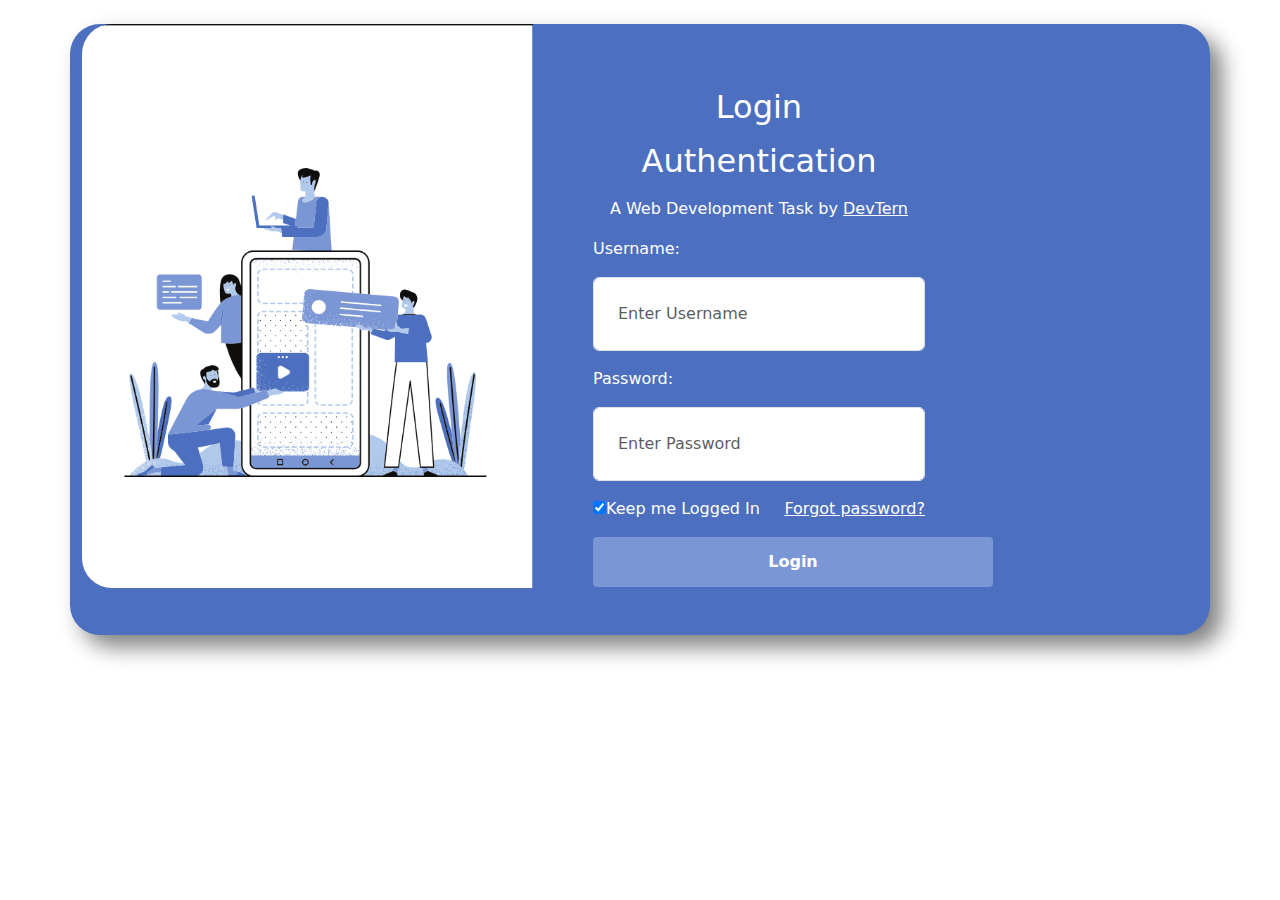
<file: index.html>
<!DOCTYPE html>
<html>
	<head>
	<link href="https://cdn.jsdelivr.net/npm/bootstrap@5.3.3/dist/css/bootstrap.min.css" rel="stylesheet" integrity="sha384-QWTKZyjpPEjISv5WaRU9OFeRpok6YctnYmDr5pNlyT2bRjXh0JMhjY6hW+ALEwIH" crossorigin="anonymous">
		<style>
			*{
			padding: 0;
			margin: 0;
			box-sizing: border-box;
			color: white;
			}
			
			body{
				backgroung: rgb(219, 226, 226);
			}
			
			.row{
				background: rgb(76, 111, 191);
				border-radius: 30px;
				box-shadow: 12px 12px 22px grey;
			}
			
			img{
				border-top-left-radius: 30px;
				border-bottom-left-radius: 30px;
			}
			
			.btn1{
				border: none;
				outline: none;
				height: 50px;
				width: 400px;
				background-color: rgb(123, 150, 212);
				color: white;
				border-radius: 4px;
				font-weight: bold;
			}
			
			.btn1:hover{
				background: white;
				border: 1px solid;
				color: black;
			}
			
			span.psw {
				float: right;
				
				
			}
			
			a:link{
				color:white;
			}
		</style>
	</head>
	<body>
		<section class="Form my-4 mx-5">
			<div class="container">
				<div class="row no-gutters">
					<div class="col-lg-5">
						<img src="./login_image.png" class="img-fluid" alt="Login Image">
					</div>
					<div class="col-lg-7 px-5 pt-5">
						<form action="homepage.html">
							<div class="form-row">
								<div class="col-lg-7" align="center">
									<p><h2>Login</h2></p>
									<p><h2>Authentication</h2></p>
									<p>A Web Development Task by <a href="#">DevTern</a></p>
								</div>	
								
								<div class="col-lg-7">
									<label for="uname">Username:</label><br>
									<input type="text" placeholder="Enter Username" class="form-control my-3 p-4" required>
								</div>
								
								<div class="col-lg-7">
									<label for="password">Password:</label><br>
									<input type="password" placeholder="Enter Password" class="form-control my-3 p-4" required>
								</div>
								
								<div class="col-lg-7">
									<label><input type="checkbox" checked="checked" name="remember" >Keep me Logged In</label>
									<span class="psw"> <a href="#">Forgot password?</a></span>
								</div>
								
								<div class="col-lg-7">
									<label>
									<button type="submit" class="btn1 mt-3 mb-5">Login</button>
								</div>
							</div>
						</form>
					</div>			
				</div>
			</div>
		</section>
	</body>
</html>
</file>
